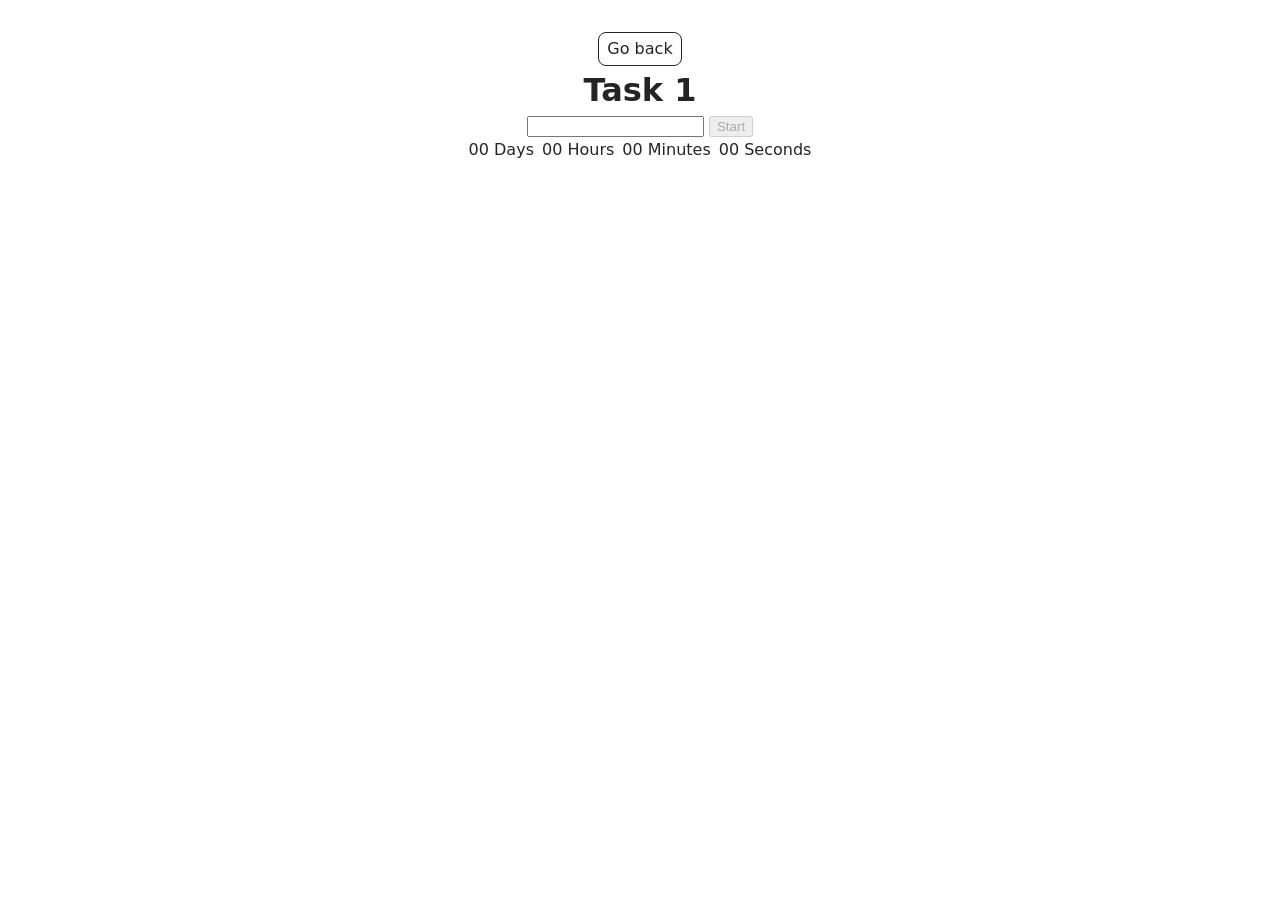
<file: src/1-timer.html>
<!DOCTYPE html>
<html lang="en">

<head>
  <meta charset="UTF-8" />
  <meta http-equiv="X-UA-Compatible" content="IE=edge" />
  <meta name="viewport" content="width=device-width, initial-scale=1.0" />
  <title>Page 2</title>
  <link rel="stylesheet" href="./css/styles.css" />
  <link rel="stylesheet" href="./css/1-timer.css" />

</head>

<body>

  <main>
    <div class="container">
      <a class="back-link" href="./index.html">Go back</a>
      <h1 class="main-title">
        Task 1
      </h1>

    </div>
    <input type="text" id="datetime-picker" />
    <button type="button" data-start disabled>Start</button>

    <div class="timer">
      <div class="field">
        <span class="value" data-days>00</span>
        <span class="label">Days</span>
      </div>
      <div class="field">
        <span class="value" data-hours>00</span>
        <span class="label">Hours</span>
      </div>
      <div class="field">
        <span class="value" data-minutes>00</span>
        <span class="label">Minutes</span>
      </div>
      <div class="field">
        <span class="value" data-seconds>00</span>
        <span class="label">Seconds</span>
      </div>
    </div>

  </main>
  <script type="module" src="./js/1-timer.js"></script>
</body>

</html>
</file>
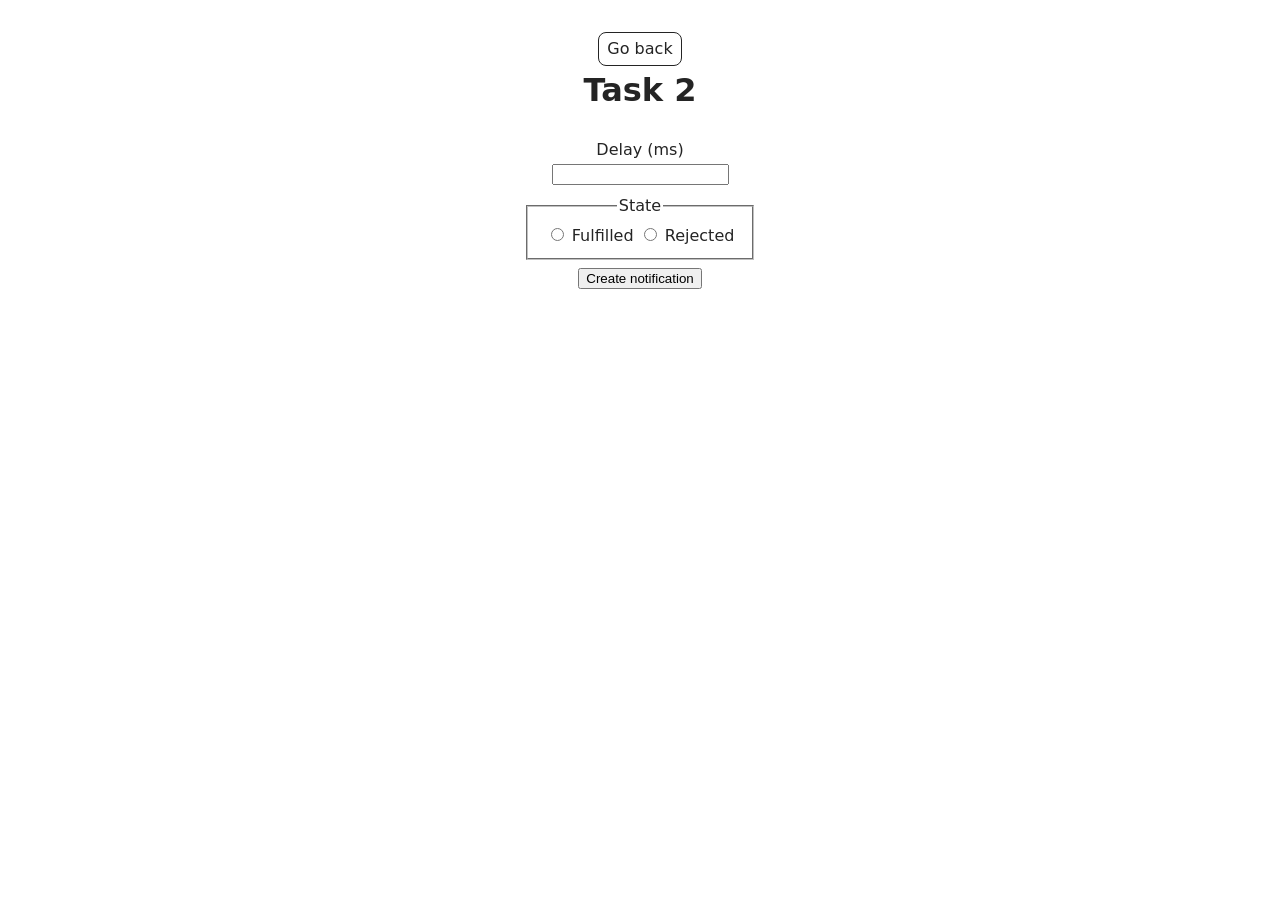
<file: src/2-snackbar.html>
<!DOCTYPE html>
<html lang="en">

<head>
  <meta charset="UTF-8" />
  <meta http-equiv="X-UA-Compatible" content="IE=edge" />
  <meta name="viewport" content="width=device-width, initial-scale=1.0" />
  <title>Page 3</title>
  <link rel="stylesheet" href="./css/styles.css" />
  <link rel="stylesheet" href="./css/2-snackbar.css" />
</head>

<body>

  <main>
    <div class="container">
      <a class="back-link" href="./index.html">Go back</a>
      <h1 class="main-title">
        Task 2
      </h1>
    </div>
    <form class="form">
      <label>
        <br> Delay (ms) <br />
        <input type="number" name="delay" required />
      </label>

      <fieldset>
        <legend>State</legend>
        <label>
          <input type="radio" name="state" value="fulfilled" required />
          Fulfilled
        </label>
        <label>
          <input type="radio" name="state" value="rejected" required />
          Rejected
        </label>
      </fieldset>

      <button type="submit">Create notification</button>
    </form>
  </main>

  <script type="module" src="./js/2-snackbar.js"></script>
</body>

</html>
</file>
<file: src/css/styles.css>
/**
  |============================
  | include css partials with
  | default @import url()
  |============================
*/
/* Common styles */
@import url('./reset.css');
@import url('./base.css');
@import url('./container.css');
@import url('./animations.css');

/* Sections style */
@import url('./header.css');
@import url('./vite-promo.css');
@import url('./badges.css');
@import url('./back-link.css');
@import url('./footer.css');
</file>
<file: src/css/1-timer.css>
.timer {
    display: flex;
    flex-direction: row;
    align-items: center;
    justify-content: center;
    gap: 8px;
}
</file>
<file: src/css/2-snackbar.css>
form {
    display: flex;
    flex-direction: column;
    align-items: center;
    justify-content: center;
    gap: 8px;
}

fieldset {
    width: 200px; 
}
</file>
